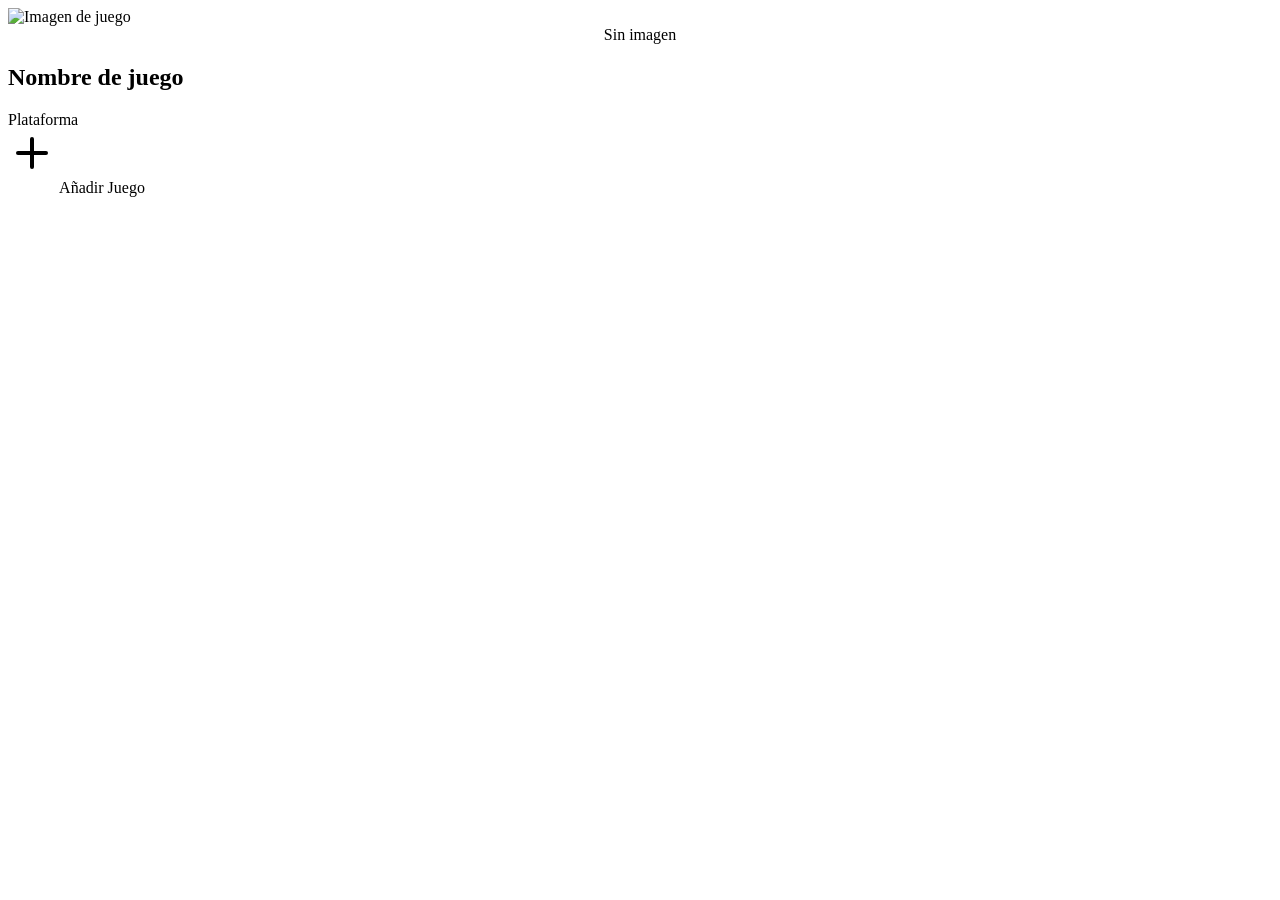
<file: BibliotecaVideojuegos/target/classes/templates/index.html>
<!DOCTYPE html>
<html xmlns:th="http://www.thymeleaf.org">
<head>
    <th:block th:replace="~{fragments/layout :: head('Biblioteca - Inicio')}"></th:block>
</head>
<body>
    <th:block th:replace="~{fragments/layout :: header}"></th:block>

    <main>
        <div class="grid">
            <!-- Game Cards -->
            <a th:each="juego : ${juegos}" th:href="@{/juego/{id}(id=${juego.id})}" class="card">
                <img th:if="${juego.imagenUrl != null and !juego.imagenUrl.isEmpty()}" th:src="${juego.imagenUrl}" alt="Imagen de juego" class="card-img">
                <div th:unless="${juego.imagenUrl != null and !juego.imagenUrl.isEmpty()}" class="card-img" style="display:flex;align-items:center;justify-content:center;">
                    <span style="color:var(--text-secondary)">Sin imagen</span>
                </div>
                <div class="card-content">
                    <h2 class="card-title" th:text="${juego.nombre}">Nombre de juego</h2>
                    <span class="card-subtitle" th:text="${juego.plataforma}">Plataforma</span>
                </div>
            </a>
            
            <!-- Add Button Card -->
            <a th:href="@{/juego/nuevo}" class="card card-add">
                <svg width="48" height="48" viewBox="0 0 24 24" fill="none" stroke="currentColor" stroke-width="2" stroke-linecap="round" stroke-linejoin="round" style="margin-bottom:1rem;">
                    <line x1="12" y1="5" x2="12" y2="19"></line>
                    <line x1="5" y1="12" x2="19" y2="12"></line>
                </svg>
                Añadir Juego
            </a>
        </div>
    </main>

    <th:block th:replace="~{fragments/layout :: footer}"></th:block>
</body>
</html>
</file>
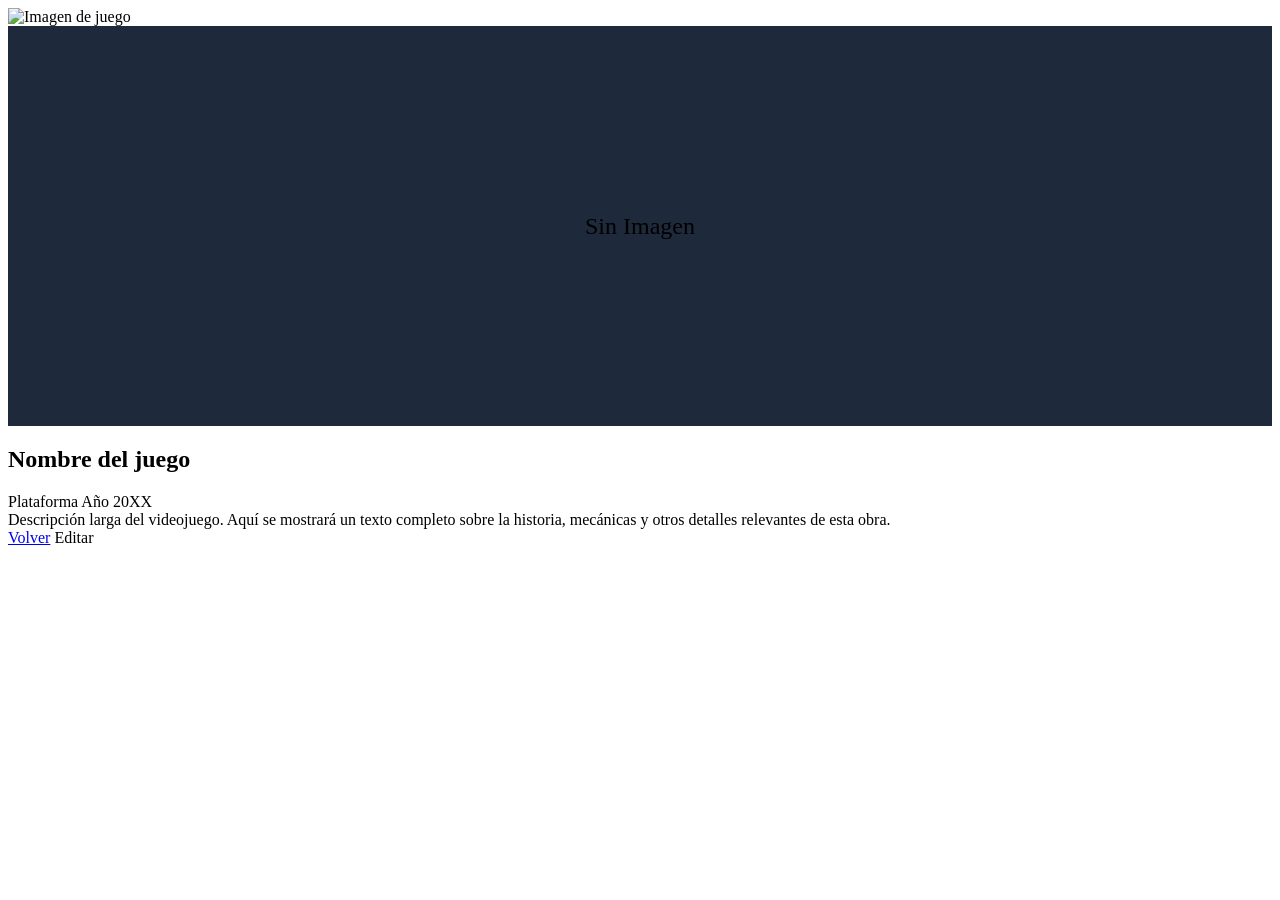
<file: BibliotecaVideojuegos/target/classes/templates/detalle.html>
<!DOCTYPE html>
<html xmlns:th="http://www.thymeleaf.org">
<head>
    <th:block th:replace="~{fragments/layout :: head(${juego.nombre} + ' - Detalle')}"></th:block>
</head>
<body>
    <th:block th:replace="~{fragments/layout :: header}"></th:block>

    <main>
        <div class="detail-container">
            <div class="detail-image">
                <img th:if="${juego.imagenUrl != null and !juego.imagenUrl.isEmpty()}" th:src="${juego.imagenUrl}" alt="Imagen de juego">
                <div th:unless="${juego.imagenUrl != null and !juego.imagenUrl.isEmpty()}" style="width: 100%; height: 100%; min-height: 400px; display:flex; align-items:center; justify-content:center; background:#1e293b;">
                    <span style="color:var(--text-secondary); font-size:1.5rem">Sin Imagen</span>
                </div>
            </div>
            
            <div class="detail-info">
                <h2 class="detail-title" th:text="${juego.nombre}">Nombre del juego</h2>
                <div class="detail-meta">
                    <span class="badge" th:text="${juego.plataforma}">Plataforma</span>
                    <span class="badge" th:text="'Año ' + ${juego.anyo}">Año 20XX</span>
                </div>
                
                <div class="detail-desc" th:text="${juego.descripcionLarga}">
                    Descripción larga del videojuego. Aquí se mostrará un texto completo sobre la historia, mecánicas y otros detalles relevantes de esta obra.
                </div>
                
                <div class="detail-actions">
                    <a href="javascript:history.back()" class="btn btn-secondary">Volver</a>
                    <a th:href="@{/juego/editar/{id}(id=${juego.id})}" class="btn btn-primary">Editar</a>
                </div>
            </div>
        </div>
    </main>

    <th:block th:replace="~{fragments/layout :: footer}"></th:block>
</body>
</html>
</file>
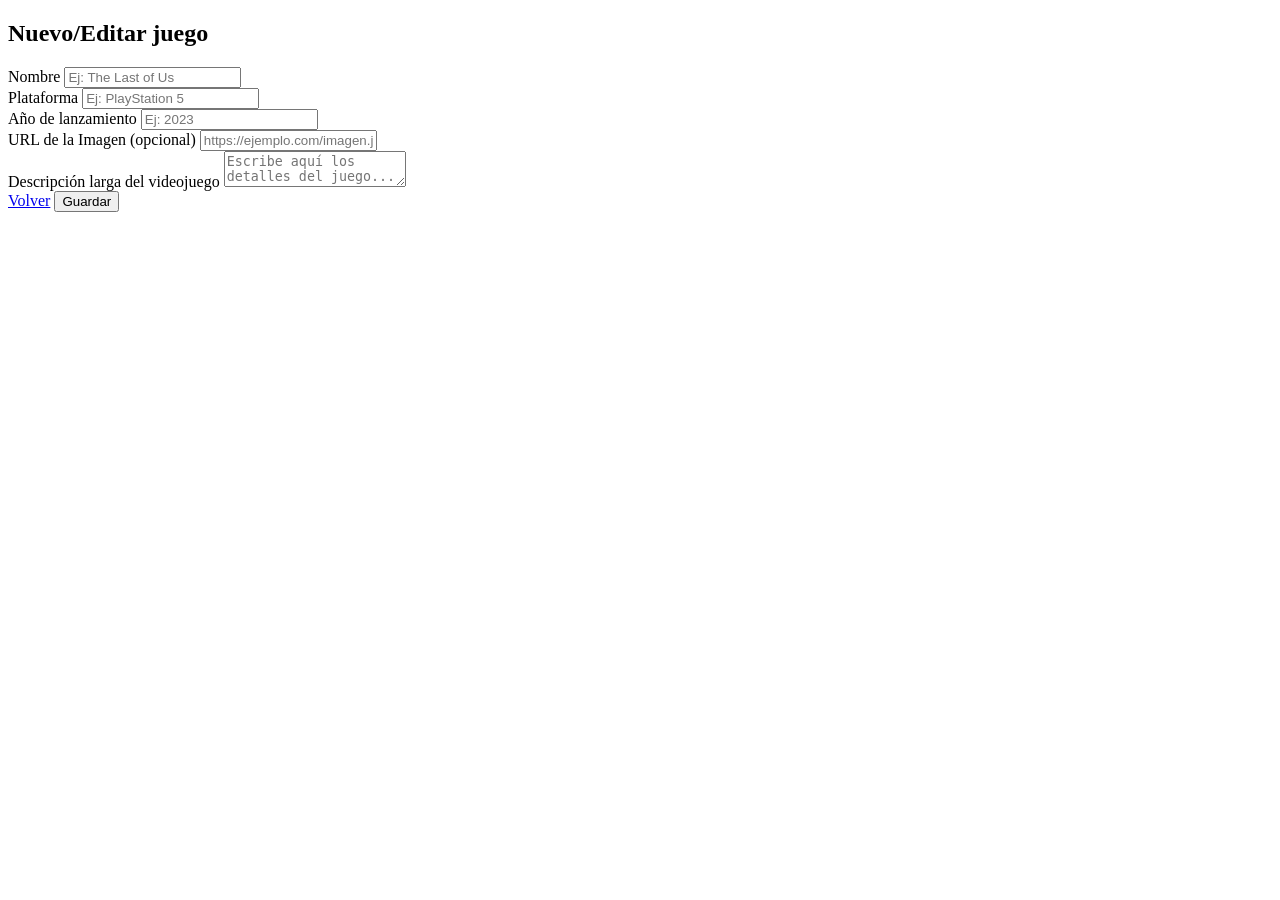
<file: BibliotecaVideojuegos/target/classes/templates/formulario.html>
<!DOCTYPE html>
<html xmlns:th="http://www.thymeleaf.org">
<head>
    <th:block th:replace="~{fragments/layout :: head('Nuevo / Editar Juego')}"></th:block>
</head>
<body>
    <th:block th:replace="~{fragments/layout :: header}"></th:block>

    <main>
        <h2 class="page-title" th:text="${juego.id != null} ? 'Editar ' + ${juego.nombre} : 'Nuevo juego'">Nuevo/Editar juego</h2>
        
        <div class="form-container">
            <form th:action="@{/juego/guardar}" th:object="${juego}" method="post">
                <!-- Se requiere el ID oculto para las ediciones -->
                <input type="hidden" th:field="*{id}">
                
                <div class="form-group">
                    <label class="form-label" for="nombre">Nombre</label>
                    <input type="text" class="form-control" id="nombre" th:field="*{nombre}" required placeholder="Ej: The Last of Us">
                </div>
                
                <div class="form-group">
                    <label class="form-label" for="plataforma">Plataforma</label>
                    <input type="text" class="form-control" id="plataforma" th:field="*{plataforma}" required placeholder="Ej: PlayStation 5">
                </div>
                
                <div class="form-group">
                    <label class="form-label" for="anyo">Año de lanzamiento</label>
                    <input type="number" class="form-control" id="anyo" th:field="*{anyo}" required placeholder="Ej: 2023">
                </div>
                
                <div class="form-group">
                    <label class="form-label" for="imagenUrl">URL de la Imagen (opcional)</label>
                    <input type="url" class="form-control" id="imagenUrl" th:field="*{imagenUrl}" placeholder="https://ejemplo.com/imagen.jpg">
                </div>
                
                <div class="form-group">
                    <label class="form-label" for="descripcionLarga">Descripción larga del videojuego</label>
                    <textarea class="form-control" id="descripcionLarga" th:field="*{descripcionLarga}" required placeholder="Escribe aquí los detalles del juego..."></textarea>
                </div>
                
                <div class="form-actions">
                    <a href="javascript:history.back()" class="btn btn-secondary">Volver</a>
                    <button type="submit" class="btn btn-primary">Guardar</button>
                </div>
            </form>
        </div>
    </main>

    <th:block th:replace="~{fragments/layout :: footer}"></th:block>
</body>
</html>
</file>
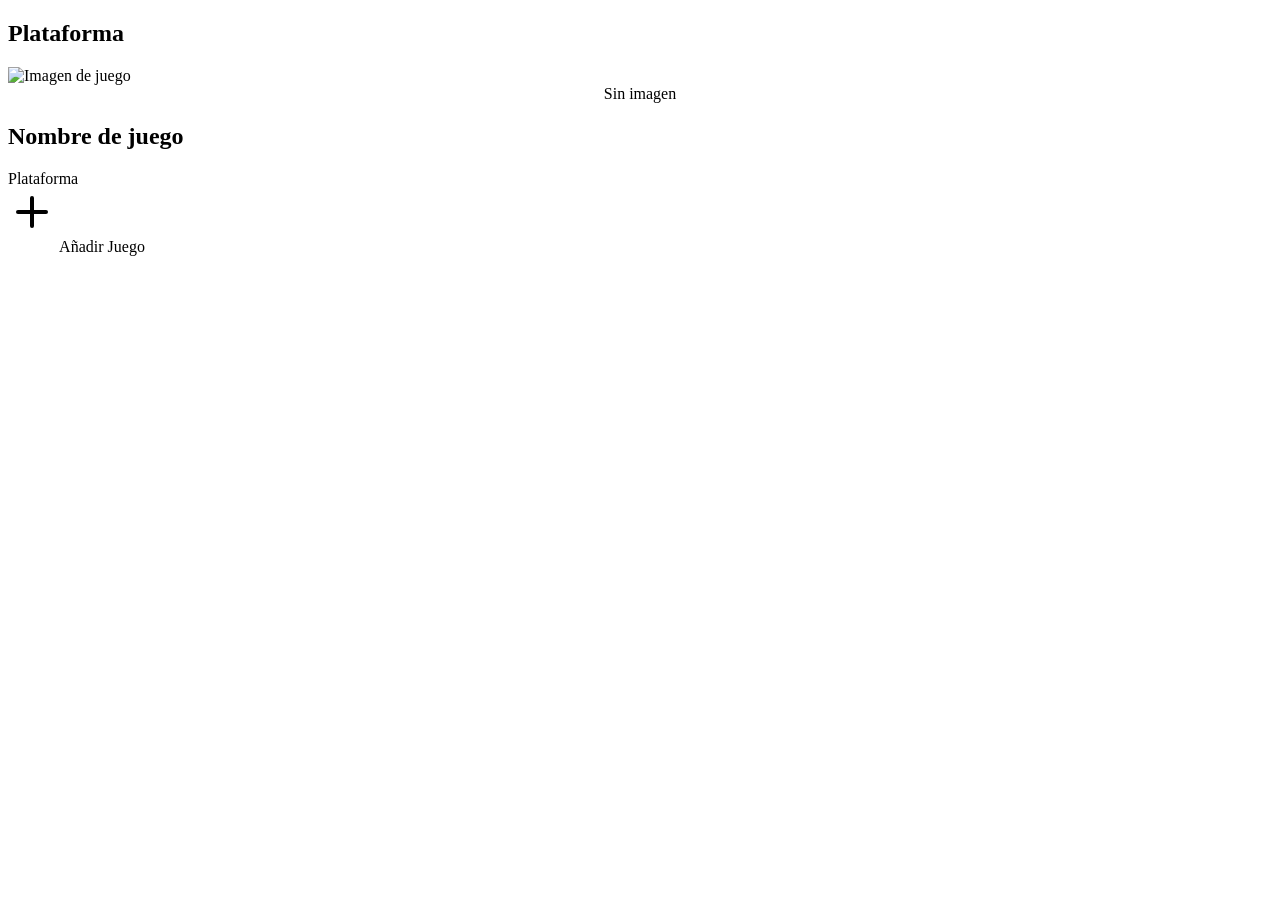
<file: BibliotecaVideojuegos/target/classes/templates/plataformas.html>
<!DOCTYPE html>
<html xmlns:th="http://www.thymeleaf.org">
<head>
    <th:block th:replace="~{fragments/layout :: head('Plataforma - ' + ${nombrePlataforma})}"></th:block>
</head>
<body>
    <th:block th:replace="~{fragments/layout :: header}"></th:block>

    <main>
        <h2 class="page-title" th:text="${nombrePlataforma}">Plataforma</h2>
        
        <div class="grid">
            <a th:each="juego : ${juegos}" th:href="@{/juego/{id}(id=${juego.id})}" class="card">
                <img th:if="${juego.imagenUrl != null and !juego.imagenUrl.isEmpty()}" th:src="${juego.imagenUrl}" alt="Imagen de juego" class="card-img">
                <div th:unless="${juego.imagenUrl != null and !juego.imagenUrl.isEmpty()}" class="card-img" style="display:flex;align-items:center;justify-content:center;">
                    <span style="color:var(--text-secondary)">Sin imagen</span>
                </div>
                <div class="card-content">
                    <h2 class="card-title" th:text="${juego.nombre}">Nombre de juego</h2>
                    <span class="card-subtitle" th:text="${juego.plataforma}">Plataforma</span>
                </div>
            </a>
            
            <a th:href="@{/juego/nuevo(plataforma=${nombrePlataforma})}" class="card card-add">
                <svg width="48" height="48" viewBox="0 0 24 24" fill="none" stroke="currentColor" stroke-width="2" stroke-linecap="round" stroke-linejoin="round" style="margin-bottom:1rem;">
                    <line x1="12" y1="5" x2="12" y2="19"></line>
                    <line x1="5" y1="12" x2="19" y2="12"></line>
                </svg>
                Añadir Juego
            </a>
        </div>
    </main>

    <th:block th:replace="~{fragments/layout :: footer}"></th:block>
</body>
</html>
</file>
